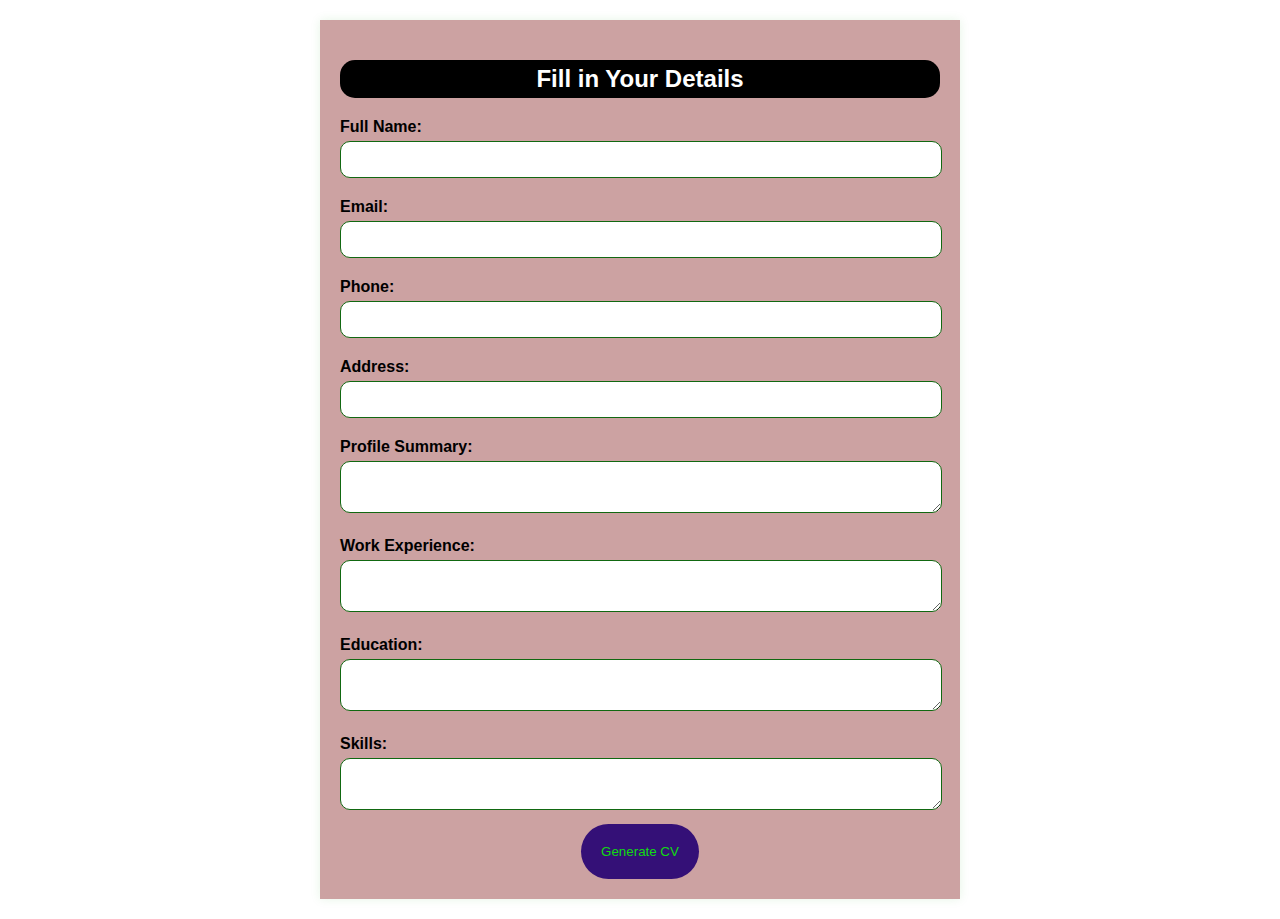
<file: cv/index.html>
<!DOCTYPE html>
<html lang="en">
<head>
    <meta charset="UTF-8">
    <meta name="viewport" content="width=device-width, initial-scale=1.0">
    <title>CV Generator</title>
    <link rel="stylesheet" href="style.css">
</head>
<body>
    <div class="container">
        <h2>Fill in Your Details</h2>
        <form id="cv-form">
            <label>Full Name:</label>
            <input type="text" id="name" required>

            <label>Email:</label>
            <input type="email" id="email" required>

            <label>Phone:</label>
            <input type="text" id="phone" required>

            <label>Address:</label>
            <input type="text" id="address" required>

            <label>Profile Summary:</label>
            <textarea id="summary"></textarea>

            <label>Work Experience:</label>
            <textarea id="experience"></textarea>

            <label>Education:</label>
            <textarea id="education"></textarea>

            <label>Skills:</label>
            <textarea id="skills"></textarea>

            <button type="submit">Generate CV</button>
        </form>
    </div>

    <script src="script.js"></script>
</body>
</html>
</file>
<file: cv/style.css>
body {
  font-family: Arial, sans-serif;
  margin: 0;
  padding: 20px;
  background: #ffffff;
}

.container {
  max-width: 600px;
  background: rgb(204, 162, 162);
  padding: 20px;
  margin: auto;
  box-shadow: 0 0 10px rgba(17, 161, 12, 0.1);
}

label {
  display: block;
  margin: 10px 0 5px;
  font-weight: bold;
}

input, textarea {
  width: 100%;
  height: auto;
  padding: 10px 0px;
  margin-bottom: 10px;
  border: 1px solid #116811;
  border-radius: 10px;
}

button {
  background: #341077;
  color: rgb(17, 219, 17);
  padding: 20px;
  border: none;
  cursor: pointer;
  display: block;
  width: auto;
  border-radius: 50px;
  display: block;
  margin: auto;
}

button:hover {
  background: #df387d;
}
h2 {
  color: #ffffff;
  text-align: center;
  background-color: black;
  padding: 5px;
  border-radius: 15px;
}
#cv-summary {
  overflow: auto;
}
</file>
